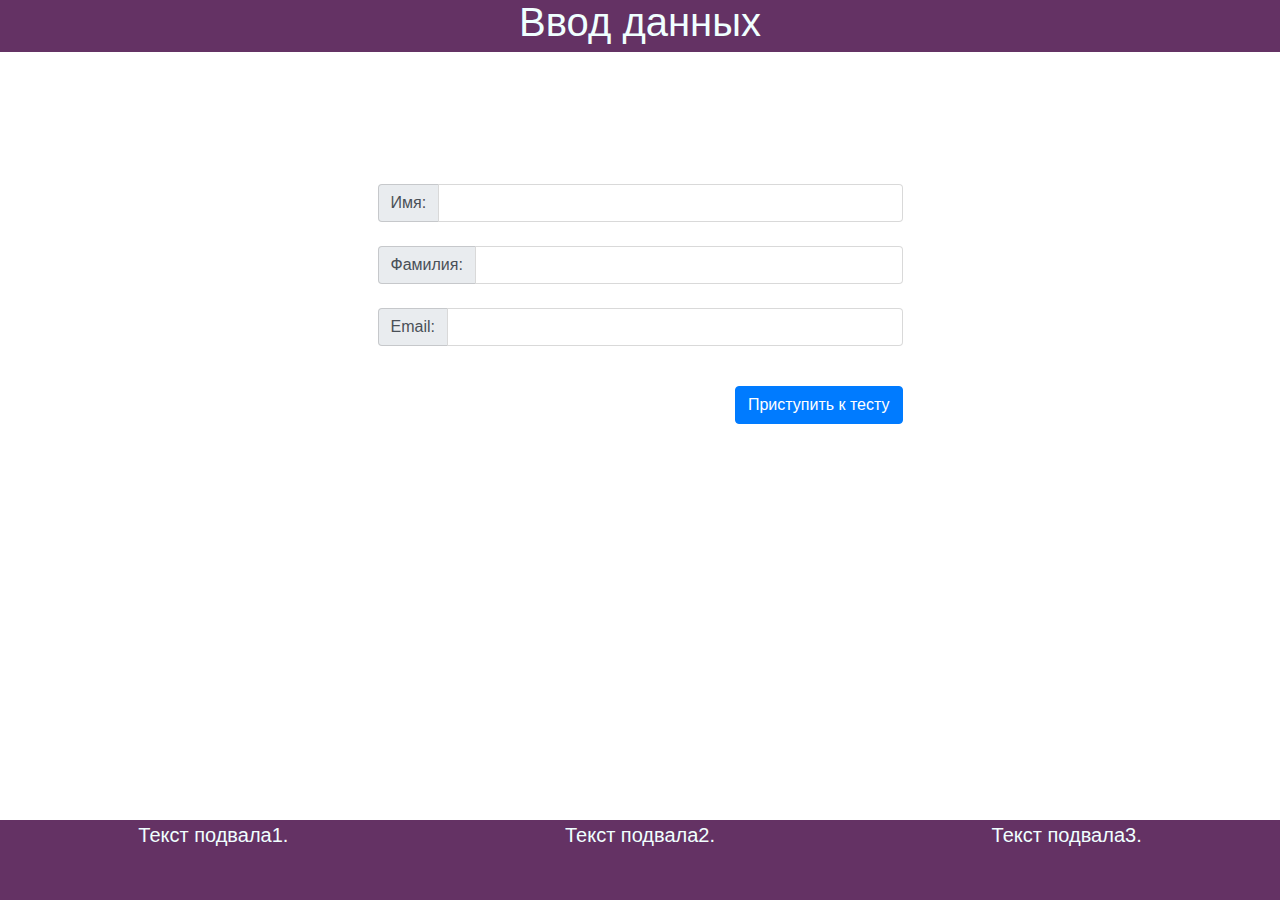
<file: src/main/resources/static/index.html>
<!DOCTYPE html>
<html>

<head>
    <title>Тест</title>
    <meta charset="utf-8">
    <meta name="viewport" content="width=device-width, initial-scale=1.0">
    <link rel="stylesheet" href="css/bootstrap.min.css">
    <link rel="stylesheet" href="css/style.css">

</head>

<body>
    <div class="wrapper">
        <div class="content">
            <header>
                <div class="container header">
                    <div class="row">
                        <div class="col-sm-12 headerText ">
                            <h1 id="headerText">
                                
                            </h1>
                        </div>
                    </div>
                </div>
            </header>
            <main>
                <div class="container main" id="mainContainer">
                </div>
            </main>
        </div>
        <footer>
            <div class="">
                <div class="container footer foot">
                    <div class="row">
                        <div class="col-sm-4 foot">
                            <p class="footerText" id="footerText1">
                                Текст подвала1.
                            </p>
                        </div>
                        <div class="col-sm-4 foot">
                            <p class="footerText" id="footerText2">
                                Текст подвала2.
                            </p>
                        </div>
                        <div class="col-sm-4 foot">
                            <p class="footerText" id="footerText3">
                                Текст подвала3.
                            </p>
                        </div>
                    </div>
                </div>

            </div>
        </footer>
    </div>
    <script src="js/jquery-3.2.1.min.js"></script>
    <script src="js/dust-full.min.js"></script>
    <script src="js/dust-helpers.min.js"></script>
    <script src="js/js.storage.min.js"></script>
    <script src="js/Router.js"></script>
    <script src="index.js"></script>
</body>

</html>
</file>
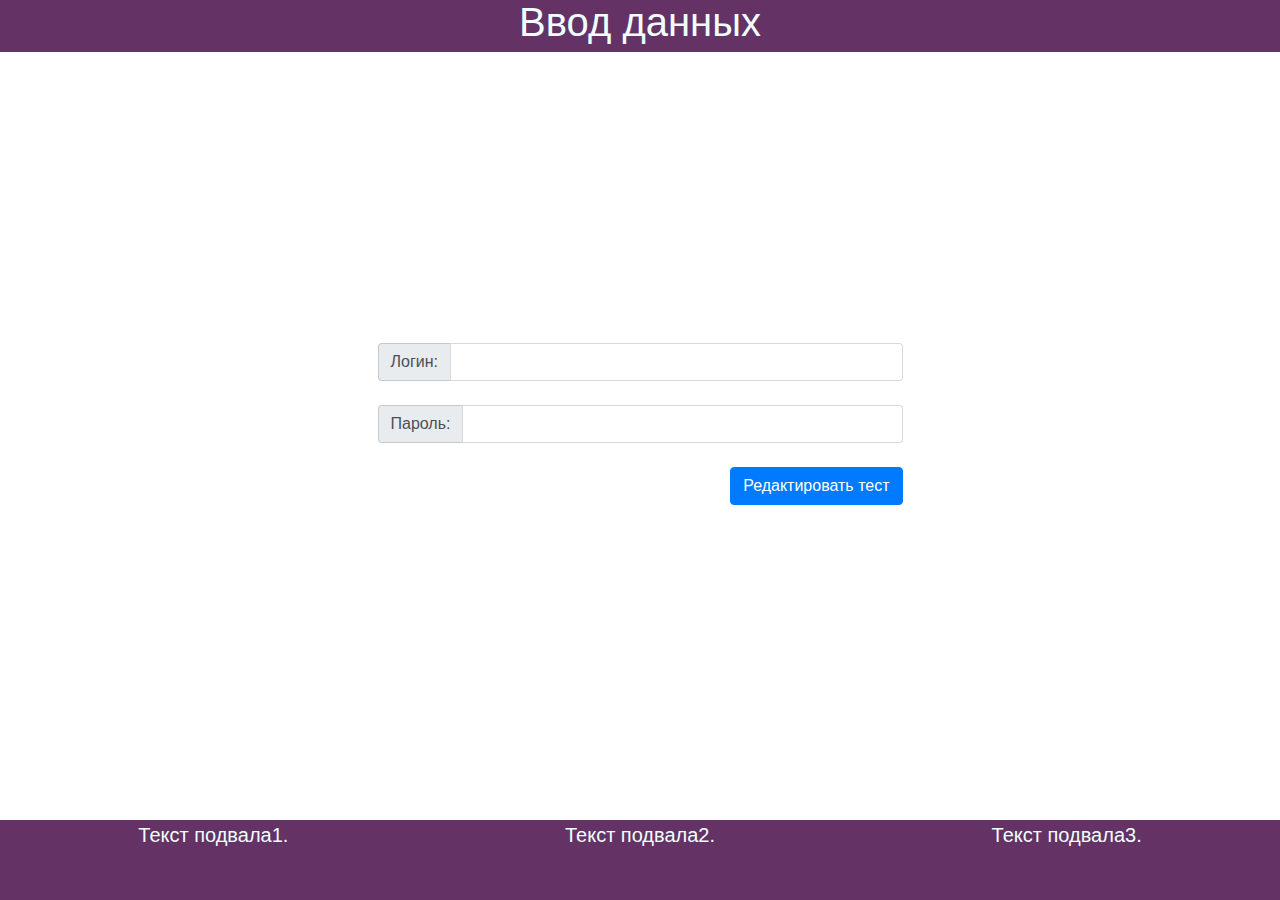
<file: src/main/resources/static/admin.html>
<!DOCTYPE html>
<html>

<head>
    <title>Редактор</title>
    <meta charset="utf-8">
    <meta name="viewport" content="width=device-width, initial-scale=1.0">
    <link rel="stylesheet" href="css/bootstrap.min.css">
    <link rel="stylesheet" href="css/style.css">

</head>

<body>
    <div class="wrapper">
        <div class="content">
            <header>
                <div class="container header">
                    <div class="row">
                        <div class="col-sm-12 headerText ">
                            <h1 id="headerText">
                                
                            </h1>
                        </div>
                    </div>
                </div>
            </header>
            <main>
                <div class="container-fluid" id="mainContainer">
                </div>
            </main>
        </div>
        <footer>
            <div class="">
                <div class="container footer foot">
                    <div class="row">
                        <div class="col-sm-4 foot">
                            <p class="footerText" id="footerText1">
                                Текст подвала1.
                            </p>
                        </div>
                        <div class="col-sm-4 foot">
                            <p class="footerText" id="footerText2">
                                Текст подвала2.
                            </p>
                        </div>
                        <div class="col-sm-4 foot">
                            <p class="footerText" id="footerText3">
                                Текст подвала3.
                            </p>
                        </div>
                    </div>
                </div>

            </div>
        </footer>
    </div>
    <script src="js/jquery-3.2.1.min.js"></script>
    <script src="js/bootstrap.min.js"></script>
    <script src="js/dust-full.min.js"></script>
    <script src="js/dust-helpers.min.js"></script>
    <script src="js/js.storage.min.js"></script>
    <script src="js/Router.js"></script>
    <script src="admin.js"></script>
</body>

</html>
</file>
<file: src/main/resources/static/css/style.css>
* {
    margin: 0;
    padding: 0;
}

html,
body,
.wrapper {
    height: 100%;
}

.content {
    -webkit-box-sizing: border-box;
    box-sizing: border-box;
    min-height: 100%;
    padding-bottom: 80px;
}

.footer {
    height: 80px;
    margin-top: -80px;
    min-width: 100%;
}

.foot{
    background: #643264;
}

.header{
    min-width: 100%;
}

.headerText{
    text-align: center;
    color:azure;
    font-size: 40px;
    background: #643264;

}

.footerText{
    font-size: 20px;
    color:azure;
    text-align: center;
}

.main {
    min-height: 80%;
    min-height: 80vh; 
    display:grid;
    -webkit-box-align:center;
        -ms-flex-align:center;
            align-items:center;
}

.bigText{
    font-size: 60px;
    text-align: center;
}

.has-success{
    background-color:green;
}

.has-error{
    background-color: red;
}

.editor-question{
    min-width: 100%;
}

.editor-answer{
    min-width:  100%;
}

.m-w100{
    min-width:  100%;
}

.answerBox{
    padding-bottom: 40px;
}

.p-b40{
    padding-bottom: 40px;
}
</file>
